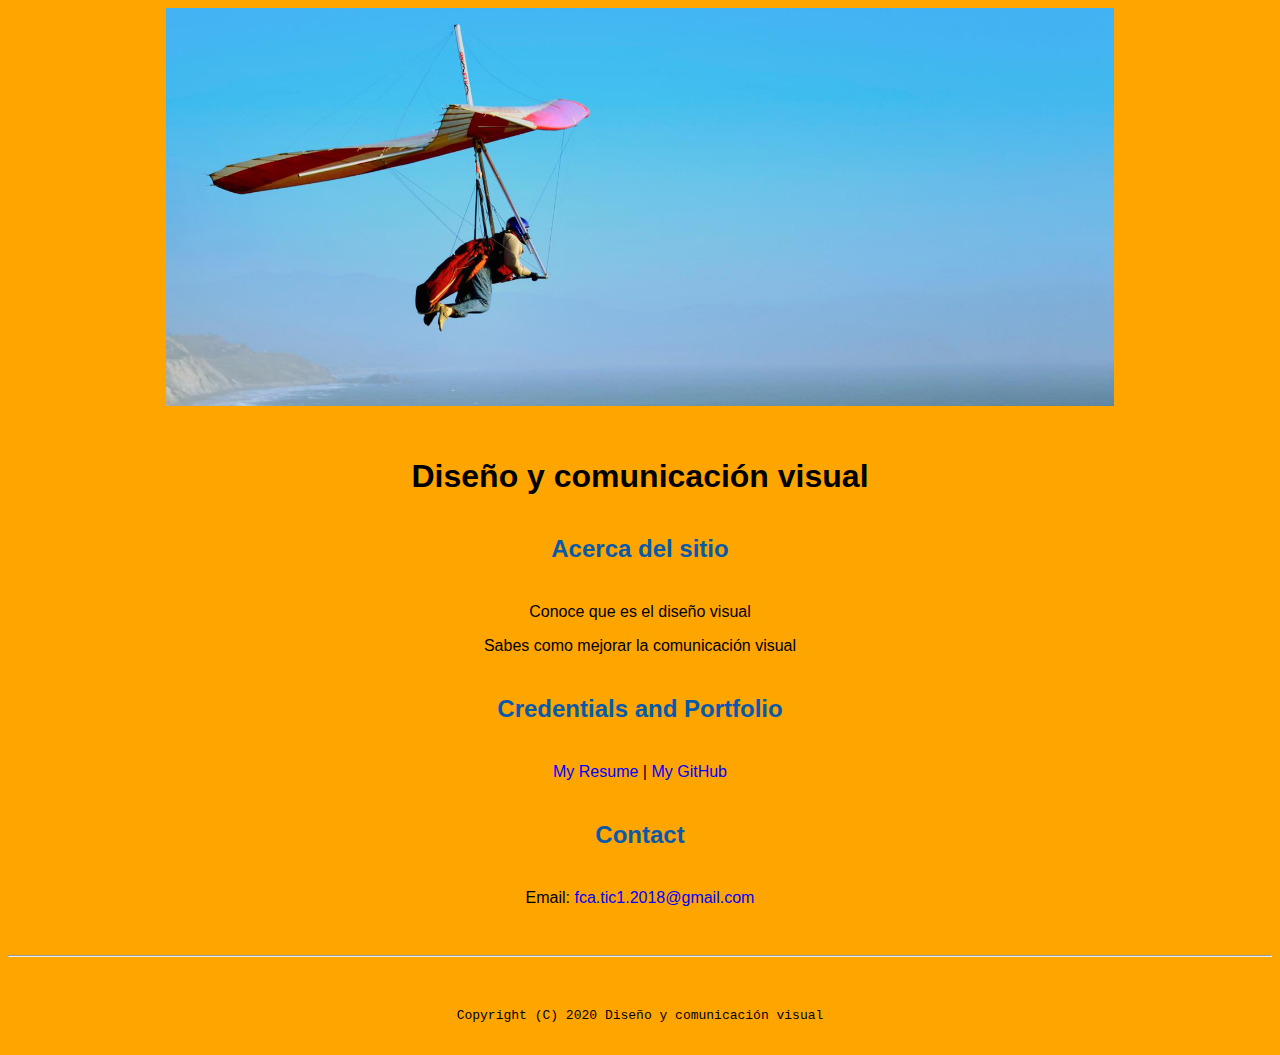
<file: index.html>
<!doctype html>

<!-- this is a comment for human! -->

<html lang="en">

  <header>
    <title>Diseño y comunicación visual</title>
    <link rel="stylesheet" href="css/master.css">
    <link rel="FaviconIcon" href="favicon.ico" type="image/x-icon">
    <link rel="shortcut" href="favicon.ico" type="image/x-icon">
    <meta name="viewport" content="widht=device-width, initial-scale=1, shrink-to-fit=no">
    <meta name="name" content="Diseño y Comunicación">
    <meta name+"robots" content+"moindex, nofollow">
  </header>

  <body>
    <img src="images/banner.jpg" width="75%" alt="banner">
    <h1>Diseño y comunicación visual</h1>
    <h2>Acerca del sitio</h2>
    <p>Conoce que es el diseño visual</p>
    <p>Sabes como mejorar la comunicación visual</P>
    <h2>Credentials and Portfolio</h2>

    <p><a href="resume.html">My Resume</a> | <a href="https://github.com/EslabGIT">My GitHub</a></p>
    <h2>Contact</h2>

    <p>Email: <a href="mailto:fca.tic1.2018@gmail.com">fca.tic1.2018@gmail.com</a></p>
  </body>

  <footer>
<hr>
<code>Copyright (C) 2020 Diseño y comunicación visual</code>
  </footer>

</html>
</file>
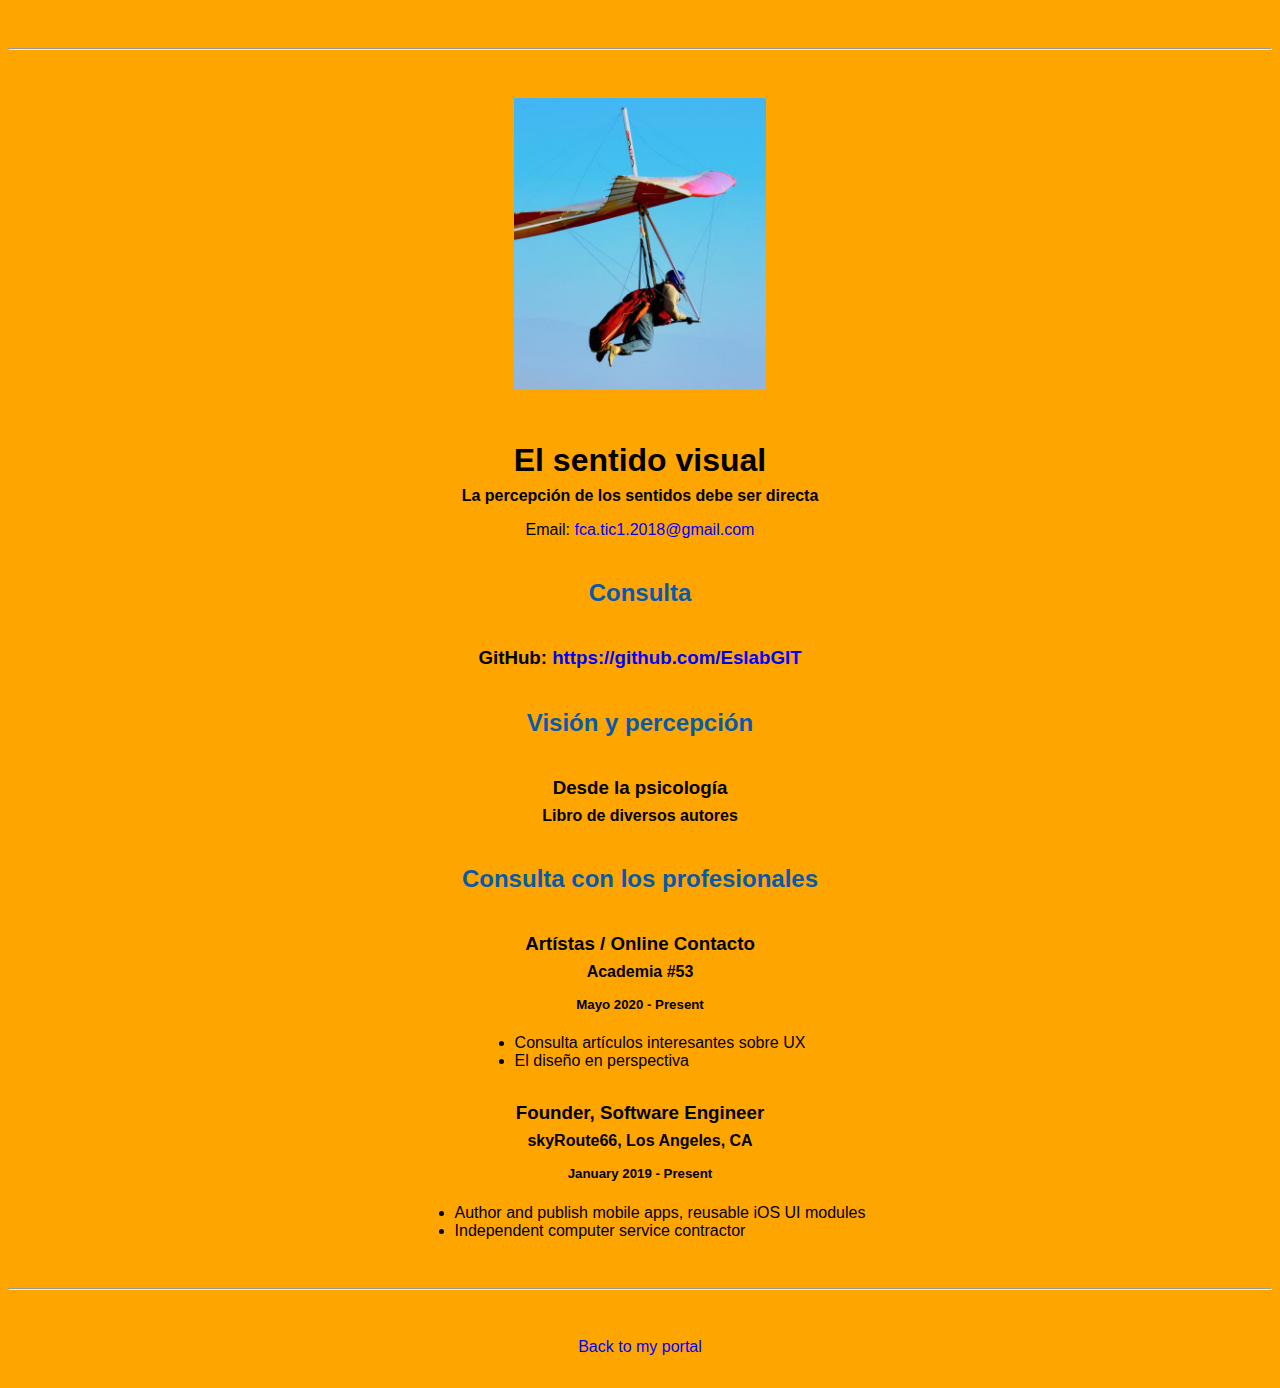
<file: resume.html>
<!doctype html>

<!-- this is a comment for human! -->

<html lang="en">

  <header>
    <title>Diseño y comunicación visual</title>
    <link rel="stylesheet" href="css/master.css">
    <link rel="stylesheet" href="css/master.css">
    <link rel="FaviconIcon" href="favicon.ico" type="image/x-icon">
    <link rel="shortcut" href="favicon.ico" type="image/x-icon">
    <meta name="viewport" content="widht=device-width, initial-scale=1, shrink-to-fit=no">
    <meta name="name" content="Diseño y Comunicación">
    <meta name+"robots" content+"moindex, nofollow">
  </header>

  <body>
    <hr>

    <img src="images/headshot.jpg" alt="Harrison Kong's headshot" width="20%">

    <h1>El sentido visual</h1>
    <h4>La percepción de los sentidos debe ser directa</h4>

    <p>Email: <a href="mailto:fca.tic1.2018@gmail.com" target="_blank">fca.tic1.2018@gmail.com</a></p>
    <!-- don't post physical address, personal phone number or other personal information on the web! -->

    <h2>Consulta</h2>
      <h3>GitHub: <a href="https://github.com/EslabGIT" target="_blank">https://github.com/EslabGIT</a></h3>

    <h2>Visión y percepción</h2>

    <h3>Desde la psicología</h3>
    <h4>Libro de diversos autores</h4>

    <h2>Consulta con los profesionales</h2>

    <h3>Artístas / Online Contacto</h3>
    <h4>Academia #53</h4>
    <h5>Mayo 2020 - Present</h5>
      <ul>
        <li>Consulta artículos interesantes sobre UX</li>
        <li>El diseño en perspectiva</li>
      </ul>

    <h3>Founder, Software Engineer</h3>
    <h4>skyRoute66, Los Angeles, CA</h4>
    <h5>January 2019 - Present</h5>
      <ul>
        <li>Author and publish mobile apps, reusable iOS UI modules</li>
        <li>Independent computer service contractor</li>
      </ul>
  </body>

  <footer>
  <hr>
  <p><a href="index.html">Back to my portal</a><p>
  </footer>

</html>
</file>
<file: css/master.css>
/* Cascading stylesheet for the website */

/* Text inside these asterisks and slashes are comments for human */

  a {
    color: blue; /* set the text color to blue here */
    text-decoration: none; /* This means we do not want hyperlinks to be underlined */
  }

  a:hover {
    color:red; /* set the text color to red here */
    text-decoration: none; /* This means we do not want hyperlinks to be underlined */
  }

  body {
    background-color: orange; /* set the background color here */
    color: black; /* set the text color to black here */
    font-family: Arial, Helvetica, Sans-serif; /* set the font here */
    text-align: center; /* set the text alignment here */
   }

  footer {
    margin-top: 2rem;
    margin-bottom: 2rem;
  }

  h1 {
    margin-bottom: 0.5rem;
    margin-top: 3rem;
   }

  h2 {
    color: #075AAB; /* set the text color of to #075AAB here */
    /* set both the bottom margin and top margin to 2.5rem here */
    margin-bottom: 2.5rem;
    margin-top: 2.5rem;
   }

  h3 {
    margin-bottom: 0;
    margin-top: 2rem;
  }

  h4 {
    margin-bottom: 1rem;
    margin-top: 0.5rem;
  }

  h5 {
    margin-top: 0.5rem;
  }

  hr {
    margin-bottom: 3rem;
    margin-top: 3rem;
  }

  /* this controls how the bullet points in the resume page looks */
  ul {
    display: table;
    margin: 0 auto;
    text-align: left;
  }
</file>
